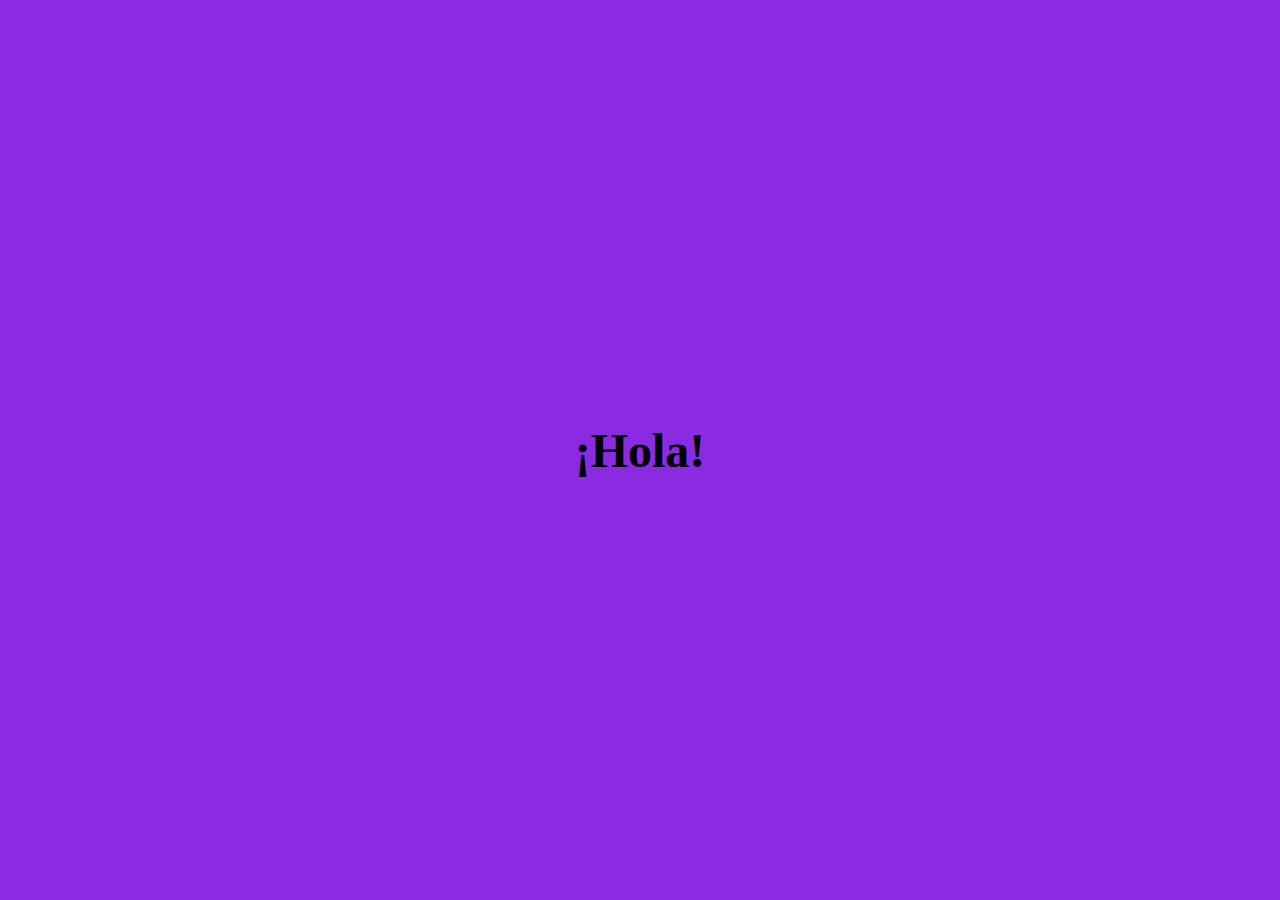
<file: ejemplo.html>
<!DOCTYPE html>
<html lang="es">
<head>
    <meta charset="UTF-8">
    <meta name="viewport" content="width=device-width, initial-scale=1.0">
    <link rel="stylesheet" href="ejemplo.css">
    <title>Document</title>
</head>
<body>
    <div class="contenedor">
        <div class="cuadro"> </div>
        <h1 class="titulo">¡Hola!</h1>
    </div>
</body>
</html>
</file>
<file: ejemplo.css>
*{
    padding: 0;
    margin: 0;
}
/*Estilos para el contenedor*/
.contenedor{
    position: relative;
}

.cuadro{
    width: 100vw; /*Ancho del viewport*/
    height: 100vh; /*Altura del viewport*/
    background-color: blueviolet;
    transition:  background-color 0.3s ease;
    /*Transición suave para el cambio de color*/
}

.titulo{
    position:absolute;
    top: 50%;
    left:50%;
    transform: translate(-50%, -50%);
    font-size: 3em; /*tamaño preterminado*/
}

/*Media query: Cambiar conforme se hace mas pequeño*/
@media screen and (max-width: 768px) {
    /*Reglas CSS ¿A que se lo voy aplicar?*/
    .cuadro {
        background-color: red;
    }
    .titulo {
        font-size: 2em;
    }
}

@media screen and (max-width: 480px){
    .cuadro {
        background-color: greenyellow;
    }
    .titulo {
        font-size: 1.5em;
    }
}

@media screen and (max-width: 320px){
    .cuadro {
        background-color: pink;
    }
    .titulo {
        font-size: 1em;
    }
}
</file>
